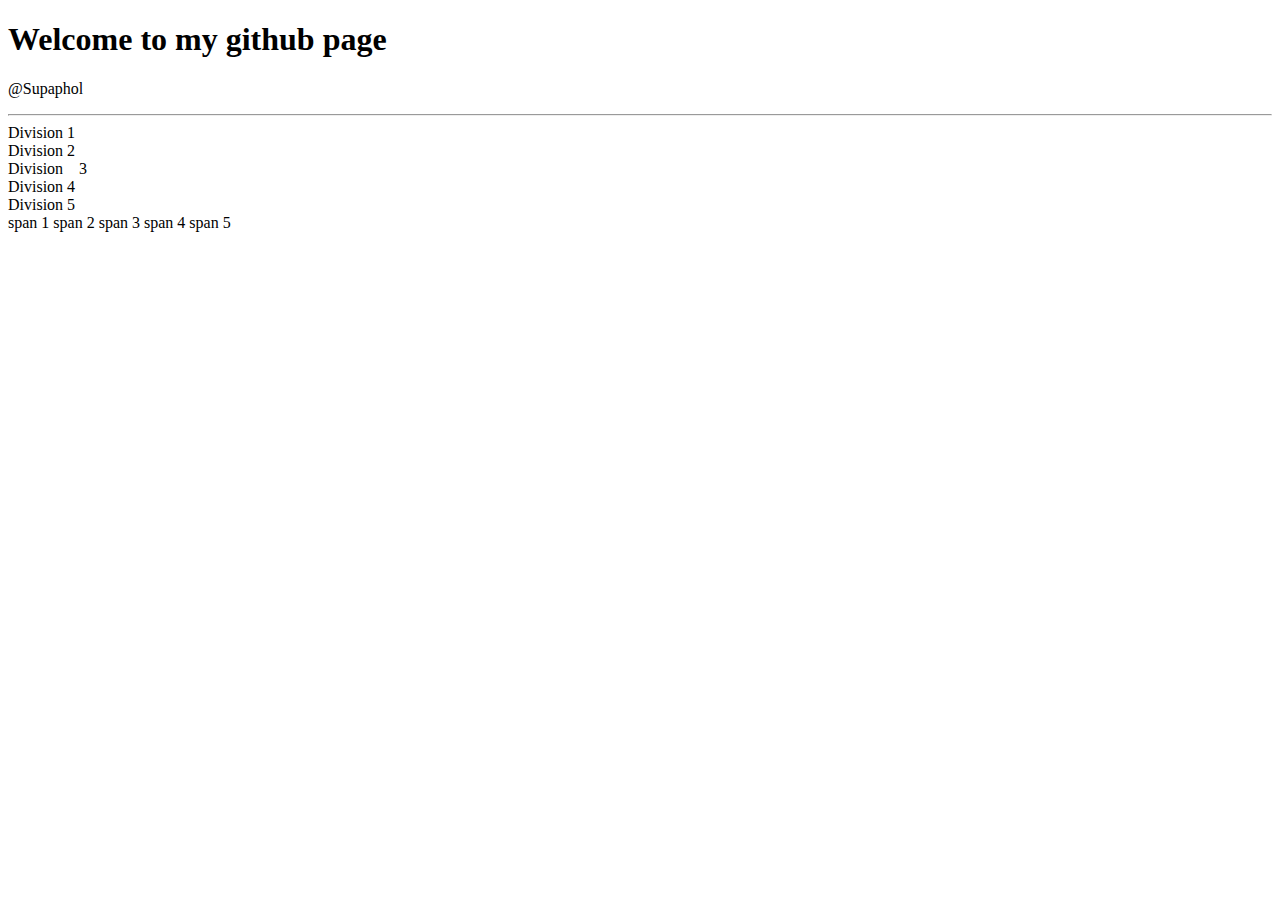
<file: index.html>
<!DOCTYPE html>
<html>
<head>
	<title> Supaphol Github Page</title>

</head>
<body>

	<h1>Welcome to my github page</h1>
	<p>@Supaphol</p>

	<hr>
	<div>Division 1 </div>
	<div>Division                       2</div>
	<div>
		Division&nbsp;&nbsp;&nbsp;&nbsp;3 
	</div>
	<div>Division 4</div><div>Division 5</div>
	<span> span 1 </span>
	<span> span 2 </span>
	<span> 
		span                            3 
	</span>
	<span> span 4 </span>	<span> span 5 </span>

</body>
</html>
</file>
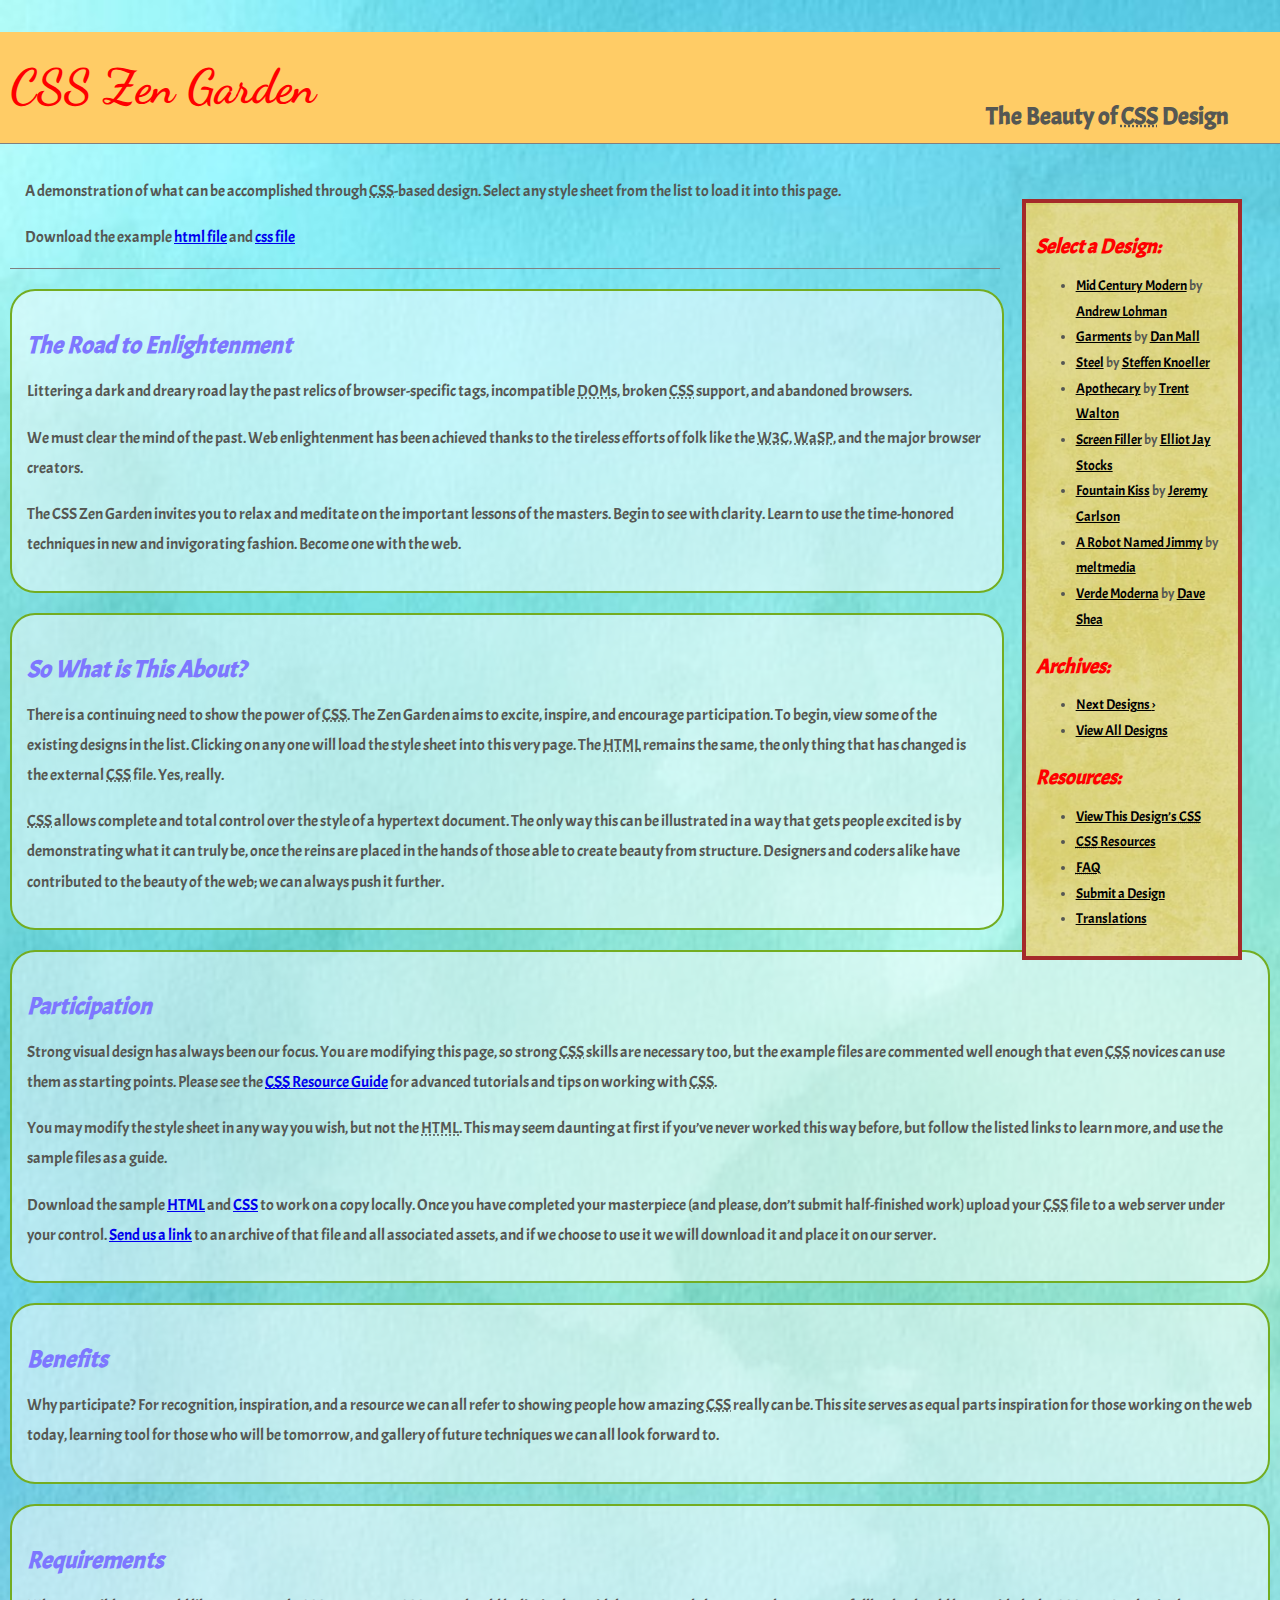
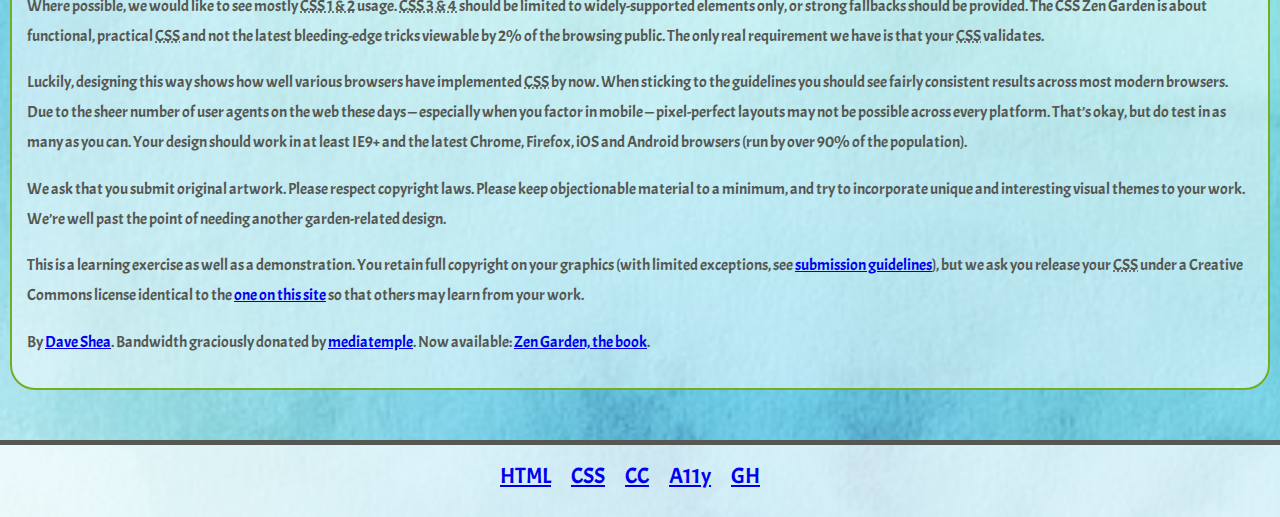
<file: csszengarden/index.html>
<!DOCTYPE html>
<html lang="en">
<head>
	<meta charset="utf-8">
	<title>CSS Zen Garden: The Beauty of CSS Design</title>

	<link rel="stylesheet" media="screen" href="style.css?v=8may2013">
	<link rel="alternate" type="application/rss+xml" title="RSS" href="http://www.csszengarden.com/zengarden.xml">

	<meta name="viewport" content="width=device-width, initial-scale=1.0">
	<meta name="author" content="Dave Shea">
	<meta name="description" content="A demonstration of what can be accomplished visually through CSS-based design.">
	<meta name="robots" content="all">


	<!--[if lt IE 9]>
	<script src="script/html5shiv.js"></script>
	<![endif]-->
</head>

<!--



	View source is a feature, not a bug. Thanks for your curiosity and
	interest in participating!

	Here are the submission guidelines for the new and improved csszengarden.com:

	- CSS3? Of course! Prefix for ALL browsers where necessary.
	- go responsive; test your layout at multiple screen sizes.
	- your browser testing baseline: IE9+, recent Chrome/Firefox/Safari, and iOS/Android
	- Graceful degradation is acceptable, and in fact highly encouraged.
	- use classes for styling. Don't use ids.
	- web fonts are cool, just make sure you have a license to share the files. Hosted 
	  services that are applied via the CSS file (ie. Google Fonts) will work fine, but
	  most that require custom HTML won't. TypeKit is supported, see the readme on this
	  page for usage instructions: https://github.com/mezzoblue/csszengarden.com/

	And a few tips on building your CSS file:

	- use :first-child, :last-child and :nth-child to get at non-classed elements
	- use ::before and ::after to create pseudo-elements for extra styling
	- use multiple background images to apply as many as you need to any element
	- use the Kellum Method for image replacement, if still needed. http://goo.gl/GXxdI
	- don't rely on the extra divs at the bottom. Use ::before and ::after instead.

		
-->

<body id="css-zen-garden">
<div class="page-wrapper">

	<section class="intro" id="zen-intro">
		<header role="banner">
			<h1>CSS Zen Garden</h1>
			<h2>The Beauty of <abbr title="Cascading Style Sheets">CSS</abbr> Design</h2>
		</header>

		<div class="summary" id="zen-summary" role="article">
			<p>A demonstration of what can be accomplished through <abbr title="Cascading Style Sheets">CSS</abbr>-based design. Select any style sheet from the list to load it into this page.</p>
			<p>Download the example <a href="/examples/index" title="This page's source HTML code, not to be modified.">html file</a> and <a href="/examples/style.css" title="This page's sample CSS, the file you may modify.">css file</a></p>
		</div>

		<div class="preamble" id="zen-preamble" role="article">
			<h3>The Road to Enlightenment</h3>
			<p>Littering a dark and dreary road lay the past relics of browser-specific tags, incompatible <abbr title="Document Object Model">DOM</abbr>s, broken <abbr title="Cascading Style Sheets">CSS</abbr> support, and abandoned browsers.</p>
			<p>We must clear the mind of the past. Web enlightenment has been achieved thanks to the tireless efforts of folk like the <abbr title="World Wide Web Consortium">W3C</abbr>, <abbr title="Web Standards Project">WaSP</abbr>, and the major browser creators.</p>
			<p>The CSS Zen Garden invites you to relax and meditate on the important lessons of the masters. Begin to see with clarity. Learn to use the time-honored techniques in new and invigorating fashion. Become one with the web.</p>
		</div>
	</section>

	<div class="main supporting" id="zen-supporting" role="main">
		<div class="explanation" id="zen-explanation" role="article">
			<h3>So What is This About?</h3>
			<p>There is a continuing need to show the power of <abbr title="Cascading Style Sheets">CSS</abbr>. The Zen Garden aims to excite, inspire, and encourage participation. To begin, view some of the existing designs in the list. Clicking on any one will load the style sheet into this very page. The <abbr title="HyperText Markup Language">HTML</abbr> remains the same, the only thing that has changed is the external <abbr title="Cascading Style Sheets">CSS</abbr> file. Yes, really.</p>
			<p><abbr title="Cascading Style Sheets">CSS</abbr> allows complete and total control over the style of a hypertext document. The only way this can be illustrated in a way that gets people excited is by demonstrating what it can truly be, once the reins are placed in the hands of those able to create beauty from structure. Designers and coders alike have contributed to the beauty of the web; we can always push it further.</p>
		</div>

		<div class="participation" id="zen-participation" role="article">
			<h3>Participation</h3>
			<p>Strong visual design has always been our focus. You are modifying this page, so strong <abbr title="Cascading Style Sheets">CSS</abbr> skills are necessary too, but the example files are commented well enough that even <abbr title="Cascading Style Sheets">CSS</abbr> novices can use them as starting points. Please see the <a href="http://www.mezzoblue.com/zengarden/resources/" title="A listing of CSS-related resources"><abbr title="Cascading Style Sheets">CSS</abbr> Resource Guide</a> for advanced tutorials and tips on working with <abbr title="Cascading Style Sheets">CSS</abbr>.</p>
			<p>You may modify the style sheet in any way you wish, but not the <abbr title="HyperText Markup Language">HTML</abbr>. This may seem daunting at first if you&#8217;ve never worked this way before, but follow the listed links to learn more, and use the sample files as a guide.</p>
			<p>Download the sample <a href="/examples/index" title="This page's source HTML code, not to be modified.">HTML</a> and <a href="/examples/style.css" title="This page's sample CSS, the file you may modify.">CSS</a> to work on a copy locally. Once you have completed your masterpiece (and please, don&#8217;t submit half-finished work) upload your <abbr title="Cascading Style Sheets">CSS</abbr> file to a web server under your control. <a href="http://www.mezzoblue.com/zengarden/submit/" title="Use the contact form to send us your CSS file">Send us a link</a> to an archive of that file and all associated assets, and if we choose to use it we will download it and place it on our server.</p>
		</div>

		<div class="benefits" id="zen-benefits" role="article">
			<h3>Benefits</h3>
			<p>Why participate? For recognition, inspiration, and a resource we can all refer to showing people how amazing <abbr title="Cascading Style Sheets">CSS</abbr> really can be. This site serves as equal parts inspiration for those working on the web today, learning tool for those who will be tomorrow, and gallery of future techniques we can all look forward to.</p>
		</div>

		<div class="requirements" id="zen-requirements" role="article">
			<h3>Requirements</h3>
			<p>Where possible, we would like to see mostly <abbr title="Cascading Style Sheets, levels 1 and 2">CSS 1 &amp; 2</abbr> usage. <abbr title="Cascading Style Sheets, levels 3 and 4">CSS 3 &amp; 4</abbr> should be limited to widely-supported elements only, or strong fallbacks should be provided. The CSS Zen Garden is about functional, practical <abbr title="Cascading Style Sheets">CSS</abbr> and not the latest bleeding-edge tricks viewable by 2% of the browsing public. The only real requirement we have is that your <abbr title="Cascading Style Sheets">CSS</abbr> validates.</p>
			<p>Luckily, designing this way shows how well various browsers have implemented <abbr title="Cascading Style Sheets">CSS</abbr> by now. When sticking to the guidelines you should see fairly consistent results across most modern browsers. Due to the sheer number of user agents on the web these days &#8212; especially when you factor in mobile &#8212; pixel-perfect layouts may not be possible across every platform. That&#8217;s okay, but do test in as many as you can. Your design should work in at least IE9+ and the latest Chrome, Firefox, iOS and Android browsers (run by over 90% of the population).</p>
			<p>We ask that you submit original artwork. Please respect copyright laws. Please keep objectionable material to a minimum, and try to incorporate unique and interesting visual themes to your work. We&#8217;re well past the point of needing another garden-related design.</p>
			<p>This is a learning exercise as well as a demonstration. You retain full copyright on your graphics (with limited exceptions, see <a href="http://www.mezzoblue.com/zengarden/submit/guidelines/">submission guidelines</a>), but we ask you release your <abbr title="Cascading Style Sheets">CSS</abbr> under a Creative Commons license identical to the <a href="http://creativecommons.org/licenses/by-nc-sa/3.0/" title="View the Zen Garden's license information.">one on this site</a> so that others may learn from your work.</p>
			<p role="contentinfo">By <a href="http://www.mezzoblue.com/">Dave Shea</a>. Bandwidth graciously donated by <a href="http://www.mediatemple.net/">mediatemple</a>. Now available: <a href="http://www.amazon.com/exec/obidos/ASIN/0321303474/mezzoblue-20/">Zen Garden, the book</a>.</p>
		</div>

		<footer>
			<a href="http://validator.w3.org/check/referer" title="Check the validity of this site&#8217;s HTML" class="zen-validate-html">HTML</a>
			<a href="http://jigsaw.w3.org/css-validator/check/referer" title="Check the validity of this site&#8217;s CSS" class="zen-validate-css">CSS</a>
			<a href="http://creativecommons.org/licenses/by-nc-sa/3.0/" title="View the Creative Commons license of this site: Attribution-NonCommercial-ShareAlike." class="zen-license">CC</a>
			<a href="http://mezzoblue.com/zengarden/faq/#aaa" title="Read about the accessibility of this site" class="zen-accessibility">A11y</a>
			<a href="https://github.com/mezzoblue/csszengarden.com" title="Fork this site on Github" class="zen-github">GH</a>
		</footer>

	</div>


	<aside class="sidebar" role="complementary">
		<div class="wrapper">

			<div class="design-selection" id="design-selection">
				<h3 class="select">Select a Design:</h3>
				<nav role="navigation">
					<ul>
					<li>
						<a href="/221/" class="design-name">Mid Century Modern</a> by						<a href="http://andrewlohman.com/" class="designer-name">Andrew Lohman</a>
					</li>					<li>
						<a href="/220/" class="design-name">Garments</a> by						<a href="http://danielmall.com/" class="designer-name">Dan Mall</a>
					</li>					<li>
						<a href="/219/" class="design-name">Steel</a> by						<a href="http://steffen-knoeller.de" class="designer-name">Steffen Knoeller</a>
					</li>					<li>
						<a href="/218/" class="design-name">Apothecary</a> by						<a href="http://trentwalton.com" class="designer-name">Trent Walton</a>
					</li>					<li>
						<a href="/217/" class="design-name">Screen Filler</a> by						<a href="http://elliotjaystocks.com/" class="designer-name">Elliot Jay Stocks</a>
					</li>					<li>
						<a href="/216/" class="design-name">Fountain Kiss</a> by						<a href="http://jeremycarlson.com" class="designer-name">Jeremy Carlson</a>
					</li>					<li>
						<a href="/215/" class="design-name">A Robot Named Jimmy</a> by						<a href="http://meltmedia.com/" class="designer-name">meltmedia</a>
					</li>					<li>
						<a href="/214/" class="design-name">Verde Moderna</a> by						<a href="http://www.mezzoblue.com/" class="designer-name">Dave Shea</a>
					</li>					</ul>
				</nav>
			</div>

			<div class="design-archives" id="design-archives">
				<h3 class="archives">Archives:</h3>
				<nav role="navigation">
					<ul>
						<li class="next">
							<a href="/214/page1">
								Next Designs <span class="indicator">&rsaquo;</span>
							</a>
						</li>
						<li class="viewall">
							<a href="http://www.mezzoblue.com/zengarden/alldesigns/" title="View every submission to the Zen Garden.">
								View All Designs							</a>
						</li>
					</ul>
				</nav>
			</div>

			<div class="zen-resources" id="zen-resources">
				<h3 class="resources">Resources:</h3>
				<ul>
					<li class="view-css">
						<a href="style.css" title="View the source CSS file of the currently-viewed design.">
							View This Design&#8217;s <abbr title="Cascading Style Sheets">CSS</abbr>						</a>
					</li>
					<li class="css-resources">
						<a href="http://www.mezzoblue.com/zengarden/resources/" title="Links to great sites with information on using CSS.">
							<abbr title="Cascading Style Sheets">CSS</abbr> Resources						</a>
					</li>
					<li class="zen-faq">
						<a href="http://www.mezzoblue.com/zengarden/faq/" title="A list of Frequently Asked Questions about the Zen Garden.">
							<abbr title="Frequently Asked Questions">FAQ</abbr>						</a>
					</li>
					<li class="zen-submit">
						<a href="http://www.mezzoblue.com/zengarden/submit/" title="Send in your own CSS file.">
							Submit a Design						</a>
					</li>
					<li class="zen-translations">
						<a href="http://www.mezzoblue.com/zengarden/translations/" title="View translated versions of this page.">
							Translations						</a>
					</li>
				</ul>
			</div>
		</div>
	</aside>


</div>

<!--

	These superfluous divs/spans were originally provided as catch-alls to add extra imagery.
	These days we have full ::before and ::after support, favour using those instead.
	These only remain for historical design compatibility. They might go away one day.
		
-->
<div class="extra1" role="presentation"></div><div class="extra2" role="presentation"></div><div class="extra3" role="presentation"></div>
<div class="extra4" role="presentation"></div><div class="extra5" role="presentation"></div><div class="extra6" role="presentation"></div>

</body>
</html>
</file>
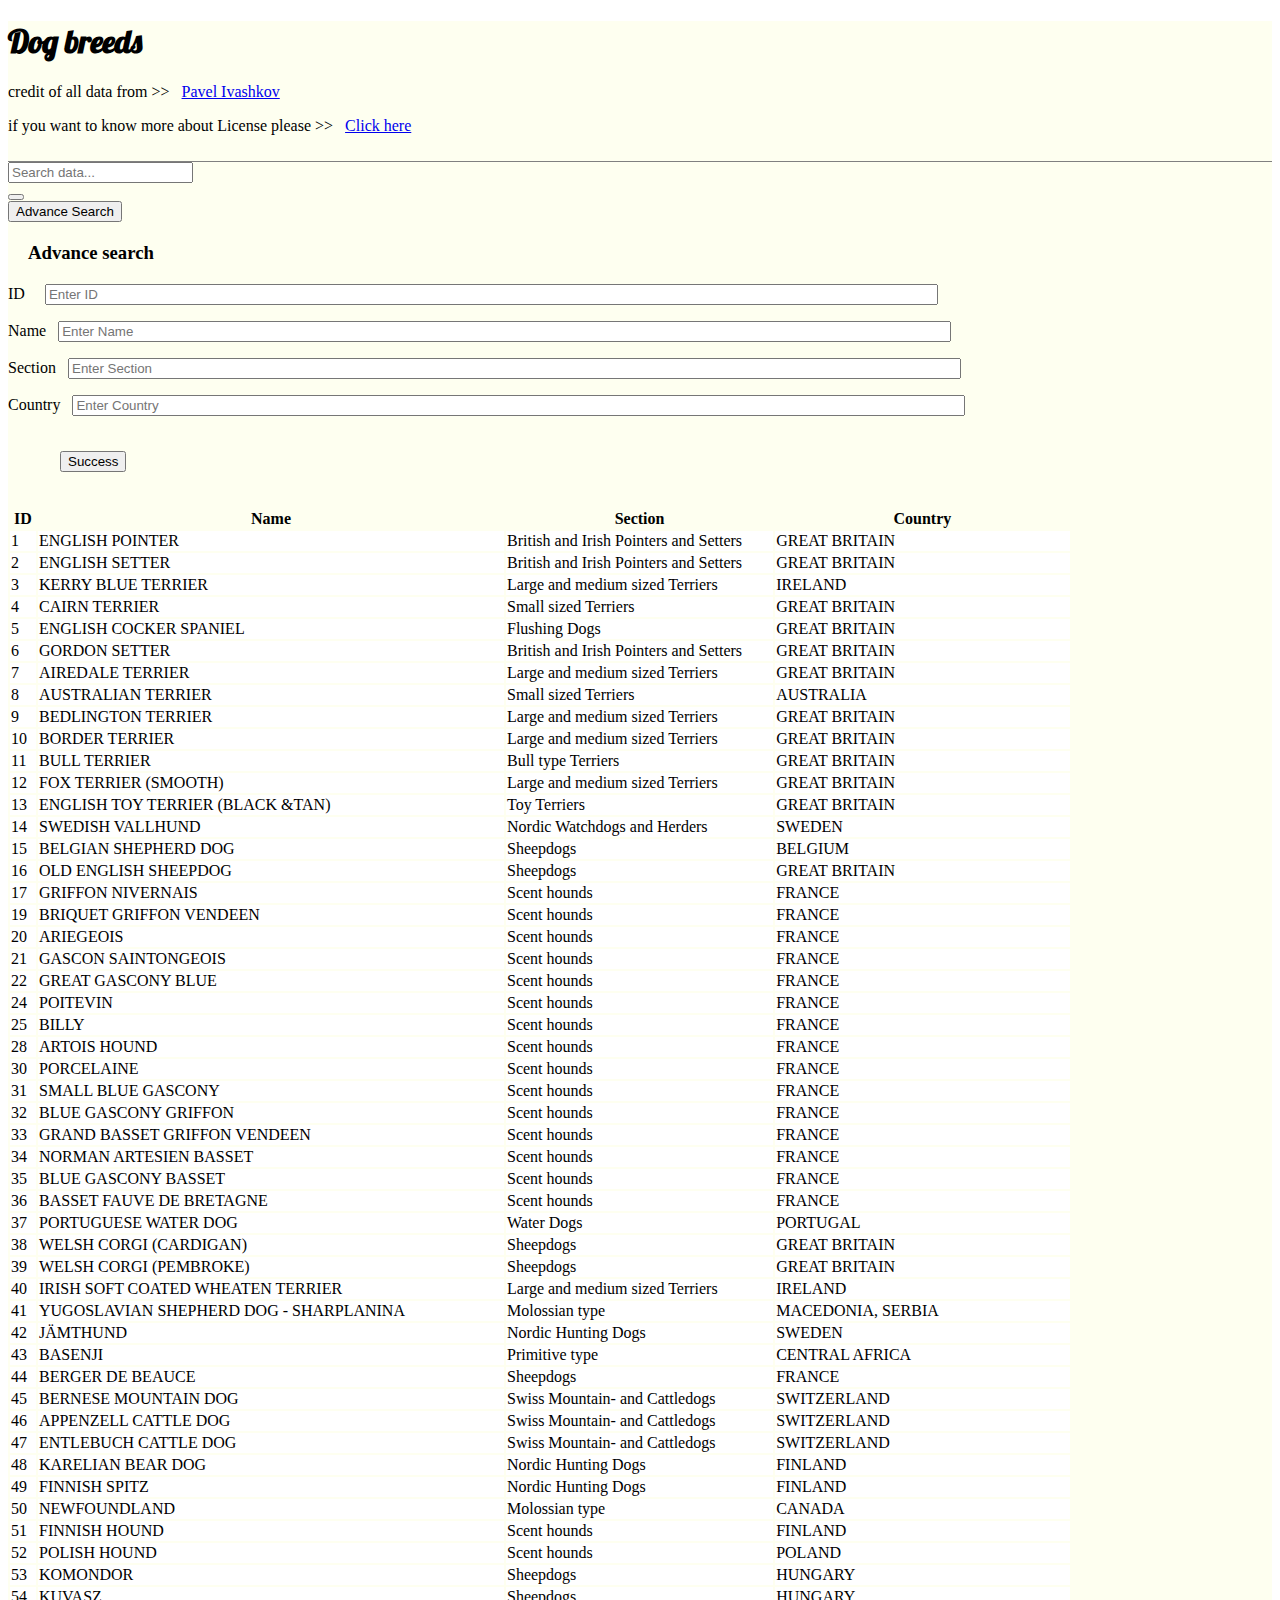
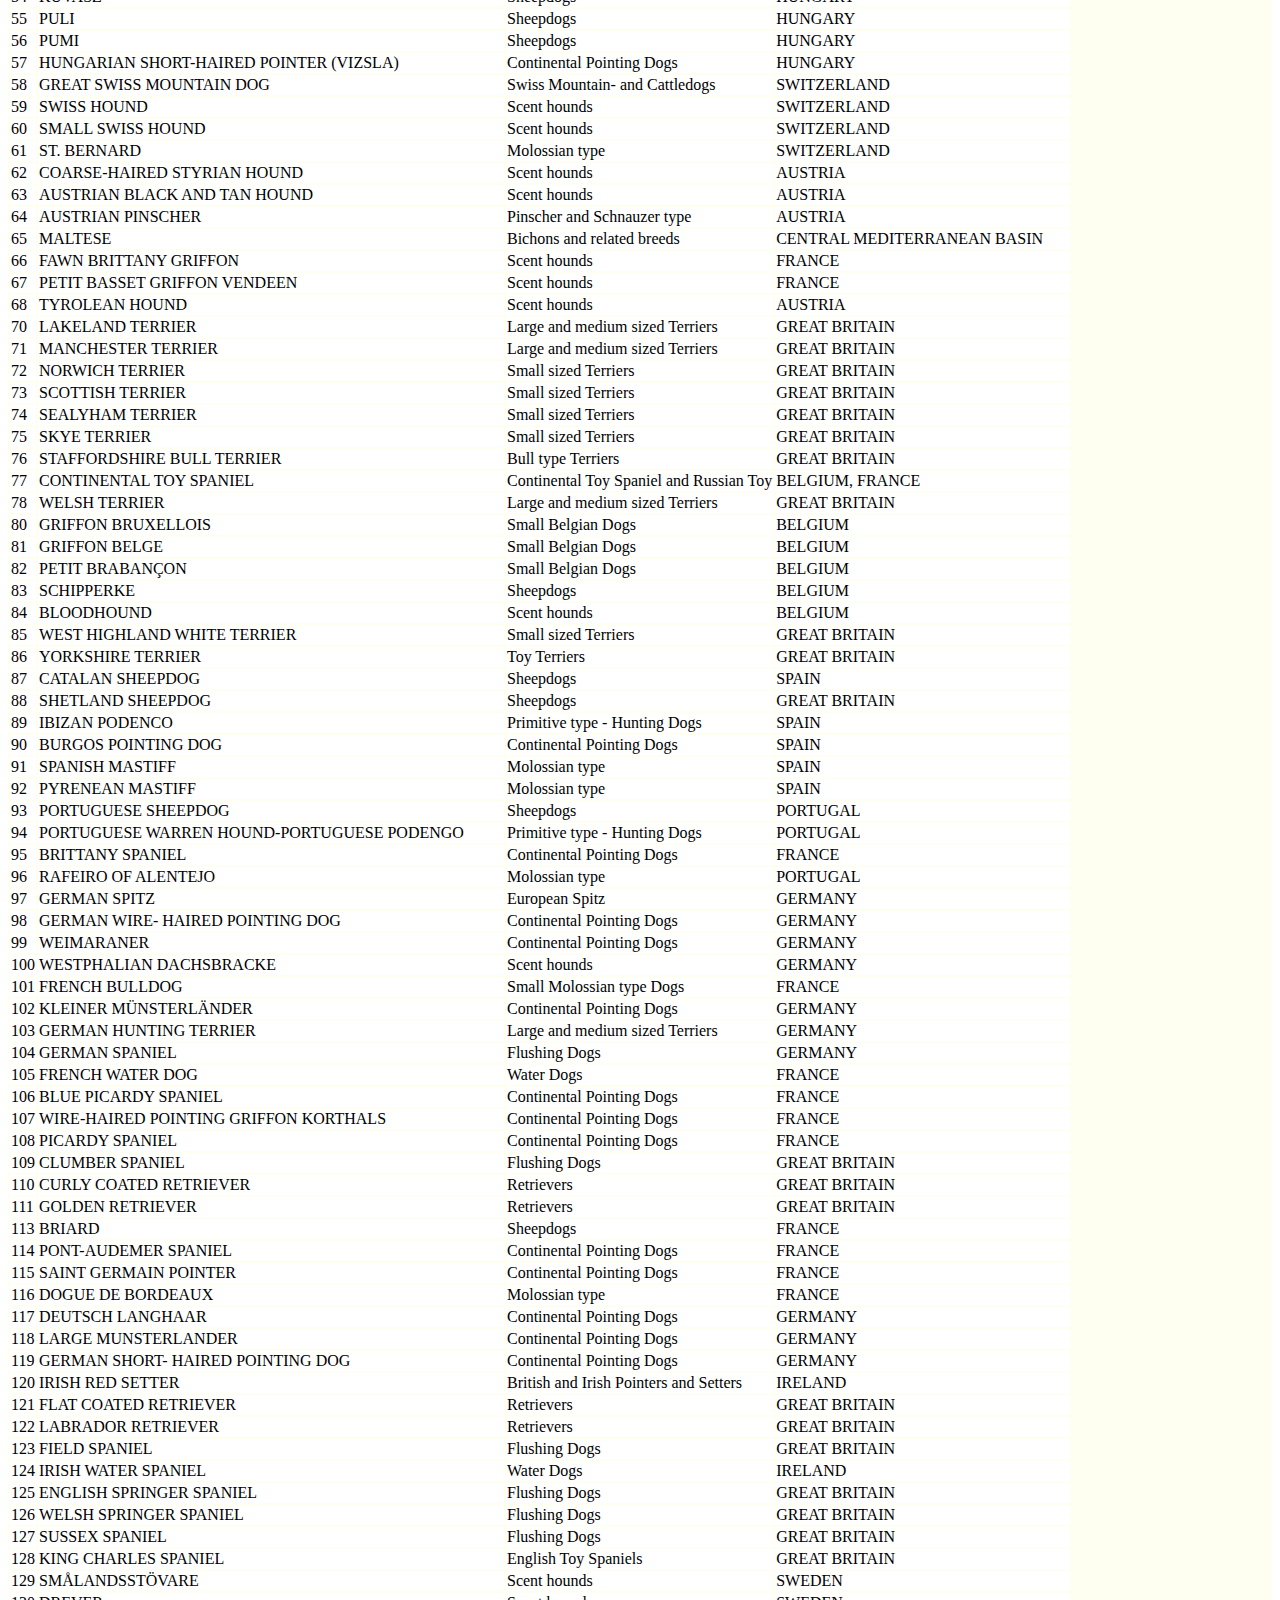
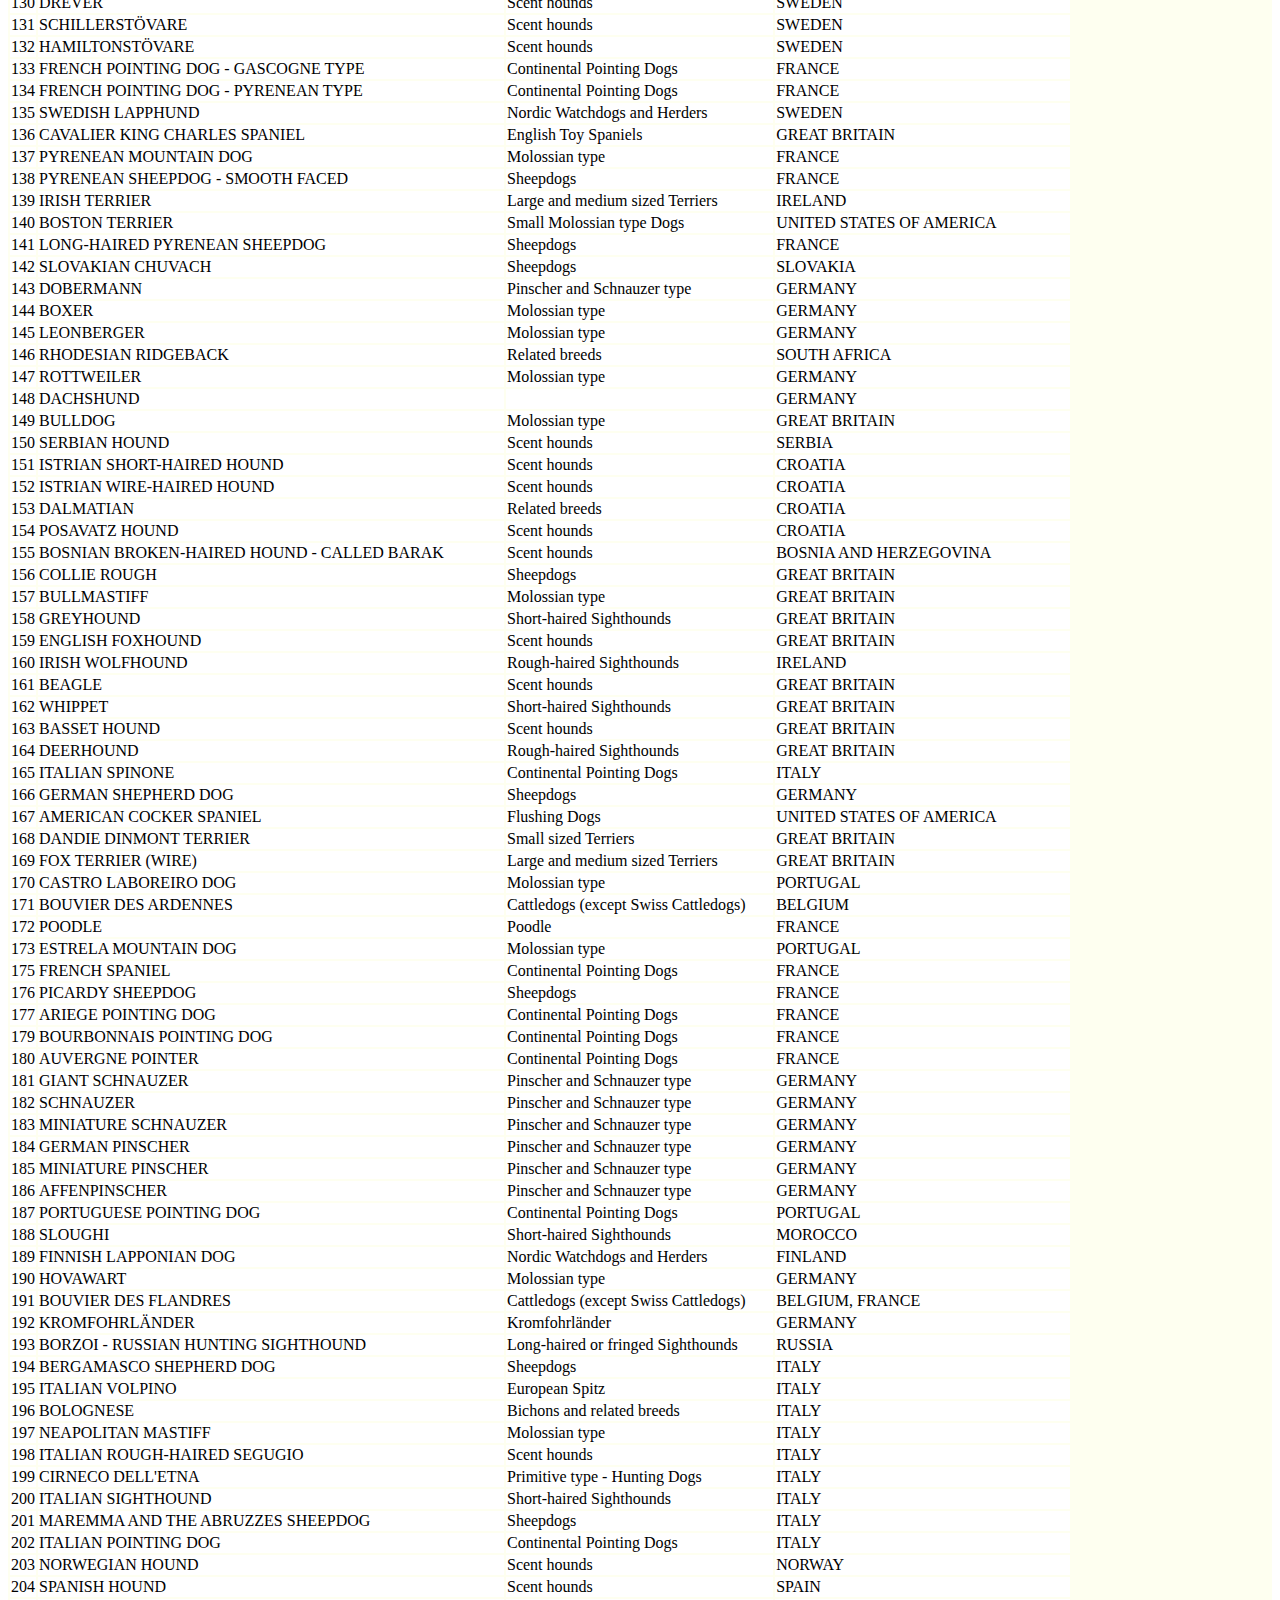
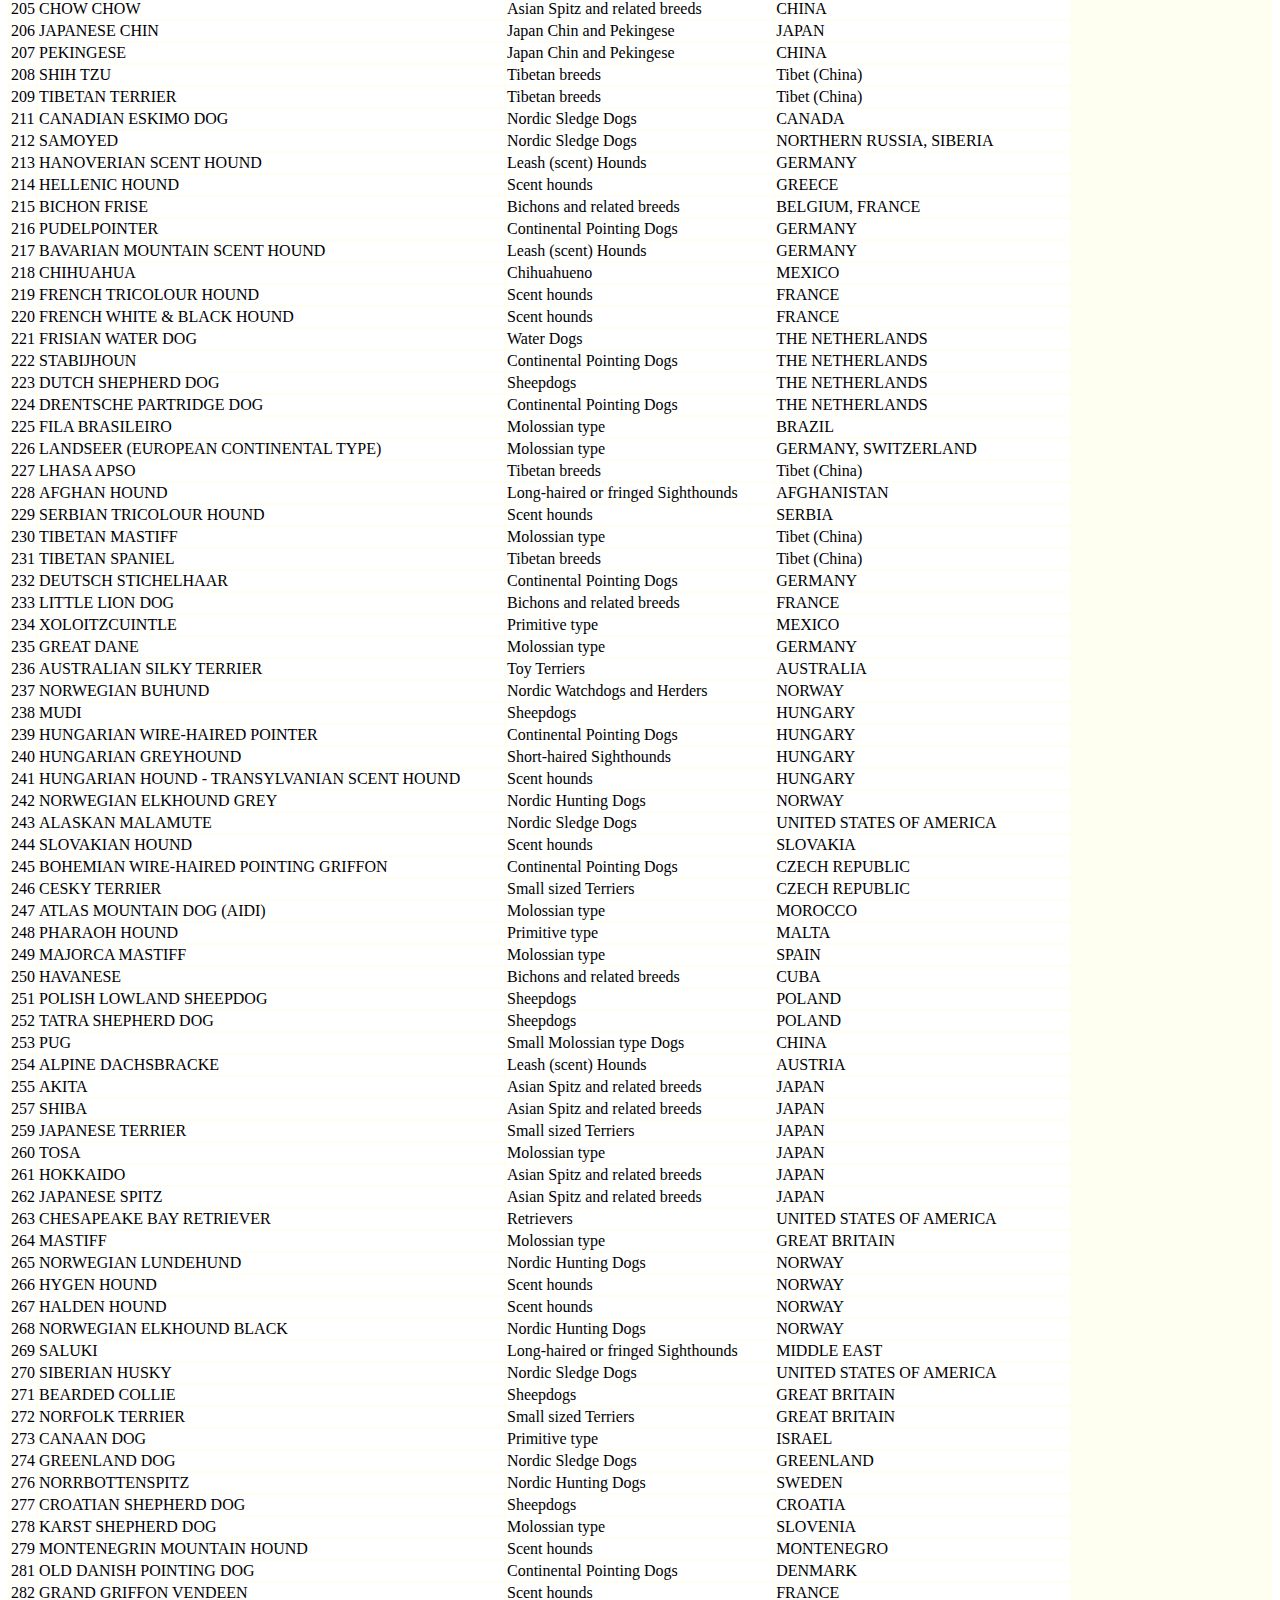
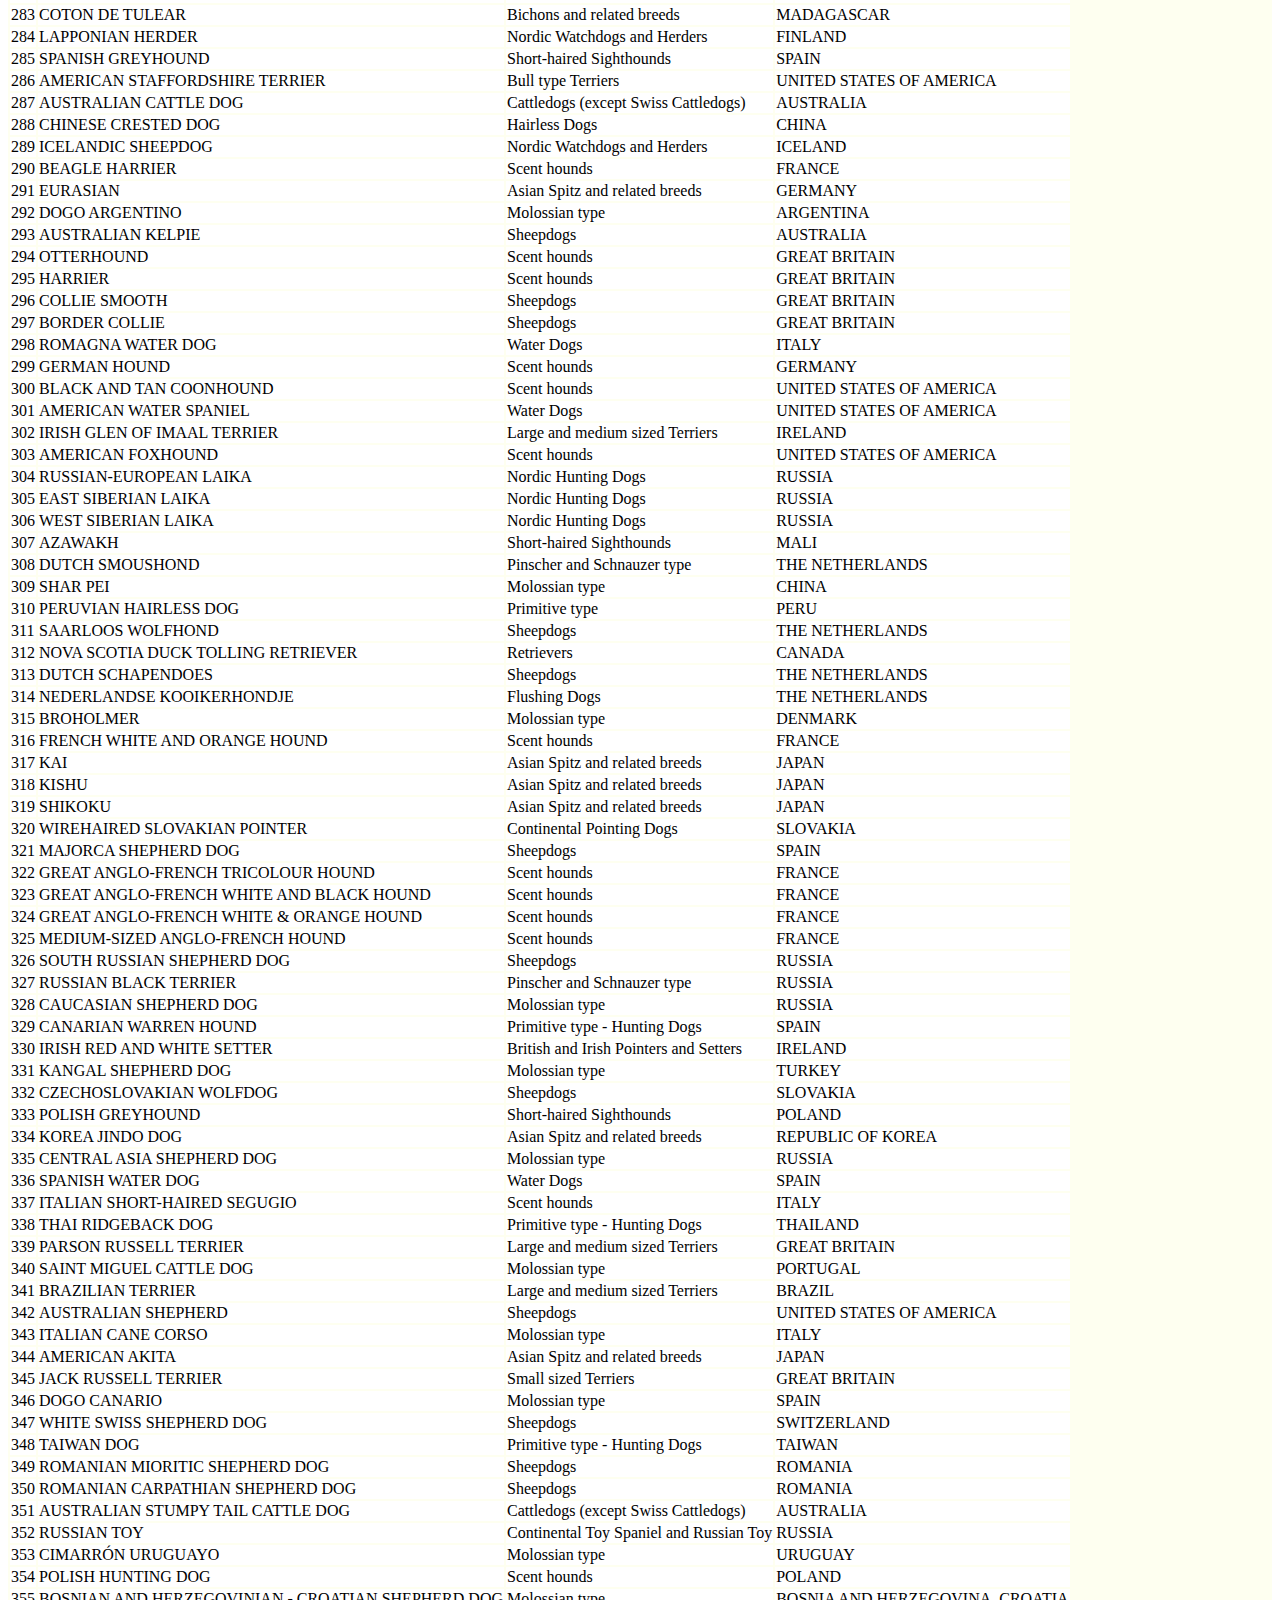
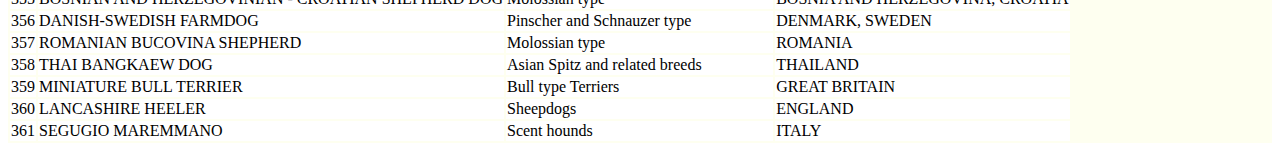
<file: jquery/index.html>
<!DOCTYPE html>
<html lang="en">

<head>
    <meta charset="UTF-8">
    <meta name="viewport" content="width=device-width, initial-scale=1.0">
    <meta http-equiv="X-UA-Compatible" content="ie=edge">
    <title>Dog breeds</title>
    <link href="https://fonts.googleapis.com/css?family=Lobster" rel="stylesheet">
    <link rel="stylesheet" href="https://use.fontawesome.com/releases/v5.7.1/css/all.css" integrity="sha384-fnmOCqbTlWIlj8LyTjo7mOUStjsKC4pOpQbqyi7RrhN7udi9RwhKkMHpvLbHG9Sr" crossorigin="anonymous">
    <link rel="stylesheet" href="https://stackpath.bootstrapcdn.com/bootstrap/4.2.1/css/bootstrap.min.css"
        integrity="sha384-GJzZqFGwb1QTTN6wy59ffF1BuGJpLSa9DkKMp0DgiMDm4iYMj70gZWKYbI706tWS" crossorigin="anonymous">
</head>

<body>
    <section class="section" style = "background-color: #fefff0 ">
        <div class="jumbotron text-center" id='banner' style ="border-bottom-style: solid;
        border-bottom-width: thin;
        border-bottom-color: grey;
        padding-bottom: 10px">
            <h1 style = "font-family: 'Lobster', cursive;">Dog breeds </h1>
            <p class = "d-flex justify-content-end">credit of all data from >> &nbsp;
                <a href="https://github.com/paiv/fci-breeds"> Pavel Ivashkov</a>
            </p>
            <p class = "d-flex justify-content-end"> if you want to know more about License please >> &nbsp; 
                    <a href="https://github.com/paiv/fci-breeds/blob/master/LICENSE"> Click here</a>
             </p>

            
        </div>
        <div class="container">
            <div class="level">
                <!--first row-->
                <div class="row">
                    <!--first col-->
                    <div class="col-10 input-group mb-3">
                        <input type="text" class="form-control" placeholder="Search data..."
                            aria-label="Recipient's username" aria-describedby="button-addon2" id = "input-text">
                        <div class="input-group-append">
                            <button class="btn btn-outline-secondary" type="button" id="submit-botton"><i class="fas fa-search"></i></button>
                        </div>
                    </div>
                    <!--second col-->
                    <div class="col-2 ">
                        <button class="btn btn-outline-secondary" type="button" id="advance-btn" type="button"
                            data-toggle="collapse" data-target="#collapseExample" aria-expanded="false"
                            aria-controls="collapseExample">Advance
                            Search</button>
                    </div>
                </div>
                <!--end first row-->

                <div class="collapse card card-body alert alert-primary" role="alert" id="collapseDiv" style="margin-bottom: 10px">
                    <h3 style = "margin: 20px">
                        Advance search
                    </h3>
                    <div class="row ">
                        <div class="col 3">
                            <p class="control"> ID &nbsp;&nbsp;&nbsp;
                                <input class="border border-info rounded alert " role="alert" type="text" id="id-text"
                                    placeholder="Enter ID" style = "width :70%">
                            </p>
                        </div>
                        <div class="col 3">
                            <p class="control"> Name &nbsp;
                                <input class="border border-info rounded alert " role="alert" type="text" id="name-text"
                                    placeholder="Enter Name" style = "width :70%">
                            </p>
                        </div>
                        <div class="col 3">
                            <p class="control"> Section &nbsp;
                                <input class="border border-info rounded alert " role="alert" type="text" id="section-text"
                                    placeholder="Enter Section" style = "width :70%">
                            </p>
                        </div>
                        <div class="col 3">
                            <p class="control">Country &nbsp;
                                <input class="border border-info rounded alert " role="alert" type="text" id="country-text"
                                    placeholder="Enter Country" style ="width: 70%">
                            </p>
                        </div>
                    </div>
                    <div class ="row d-flex justify-content-end" style  = " font-size: 16px;;padding: 15px 32px ;margin : 20px">
                            <button class ="btn btn-success btn-lg" type="button" id = "ad-submit-botton">Success</button>
                        </div>
                    </div>

                </div>
            



                <!--table row-->
                <div class="row" style ="min-height: 500px">
                    <table class="table table-bordered table-hover" id="Na" >
                        <thead class="thead-dark">
                            <tr>
                                <th scope="col">ID</th>
                                <th scope="col">Name</th>
                                <th scope="col">Section</th>
                                <th scope="col">Country</th>
                            </tr>
                        </thead>
                    </table>
                </div>
                <!--table end -->
            </div>


    </section>
    <script src="jquery-3.3.1.min.js"></script>
    <script src="myscript.js"></script>
</body>

</html>
</file>
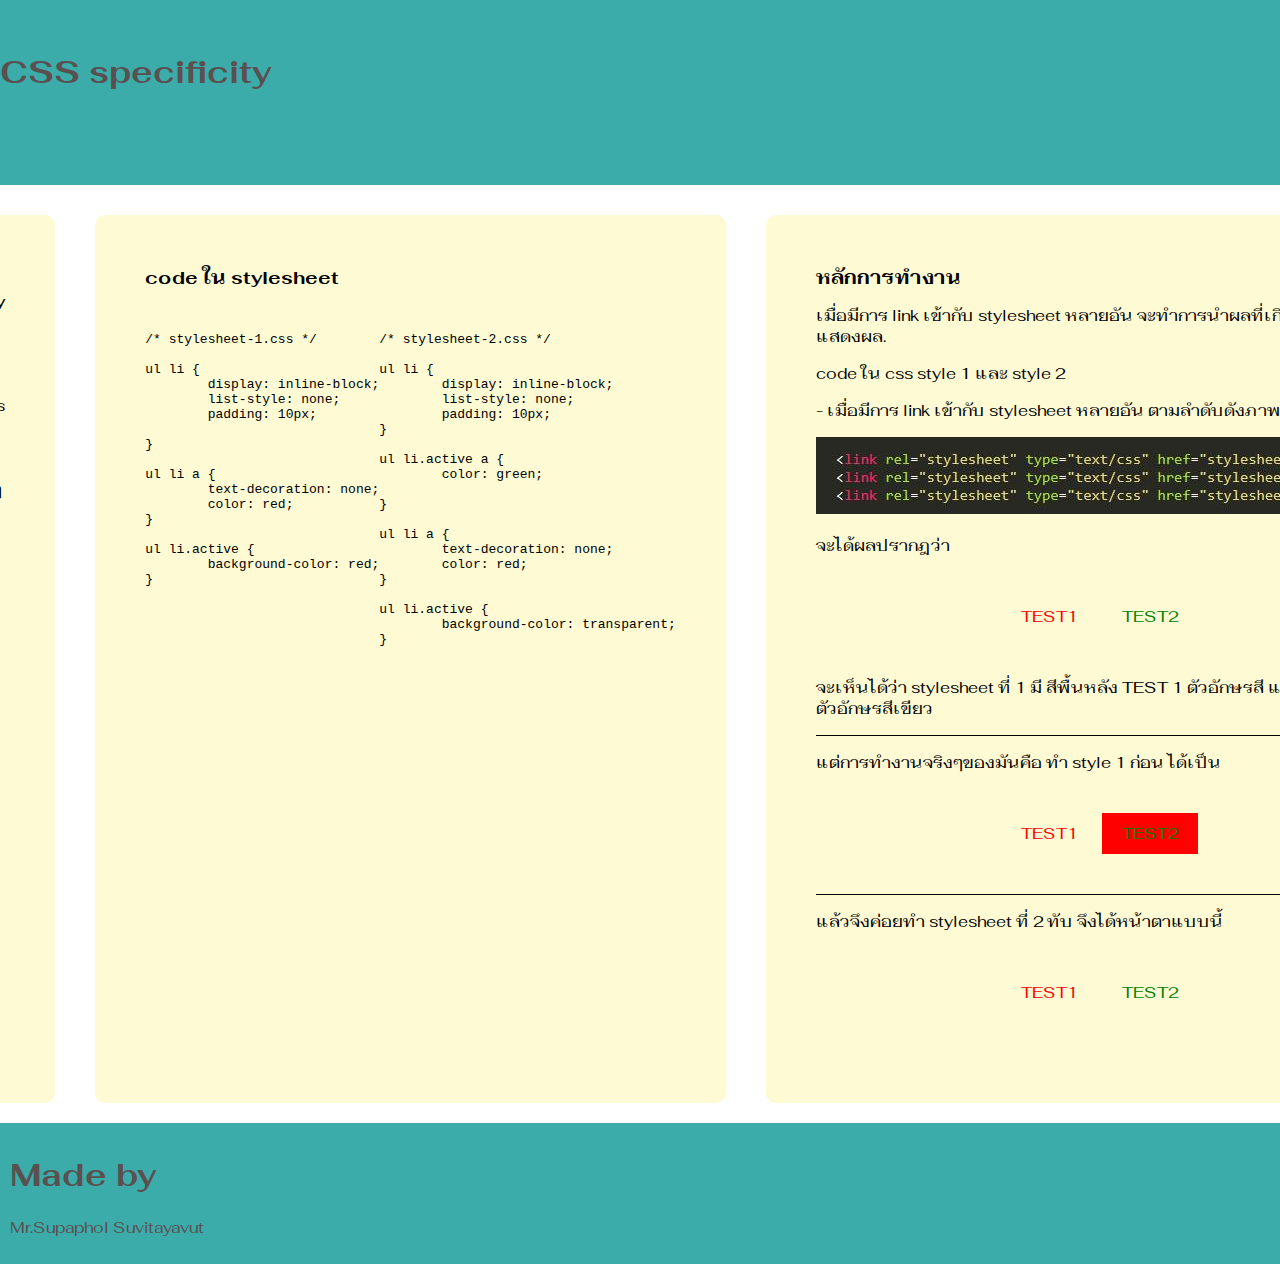
<file: specificity/index.html>
<!DOCTYPE html>
<html>
<head>
	<title></title>

	<link rel="stylesheet" href="https://stackpath.bootstrapcdn.com/bootstrap/4.2.1/css/bootstrap.min.css" integrity="sha384-GJzZqFGwb1QTTN6wy59ffF1BuGJpLSa9DkKMp0DgiMDm4iYMj70gZWKYbI706tWS" crossorigin="anonymous">

	<link rel="stylesheet" type="text/css" href="stylesheet.css">
	<link rel="stylesheet" type="text/css" href="stylesheet-1.css">
	<link rel="stylesheet" type="text/css" href="stylesheet-2.css">

<meta charset="UTF-8">

</head>
<body>



<div class="jumbotron text-center" id = 'banner'>
  <h1>CSS specificity </h1>
</div>


  <div class ="row"id = 'first'>
    <div class="col-md-7 col-sm-7" id='what'>
    	<div id ='wh'>    	
    		<h3 >CSS specificity คืออะไร</h3>
    	</div>

    	<p>
    			css specificity เป็น css rules ที่ html จะเลือกใช้ style ลงใน element นั้นๆ 
    	</p>

    </div>

     <div class ="row"id = 'first'>
    <div class="col-md-7 col-sm-7" id='what'>
    	<div id ='wh'>    	
    		<h3 >code ใน stylesheet </h3>
    	</div>

<section  class="code">
				<pre>
/* stylesheet-1.css */
			
ul li {
	display: inline-block;
	list-style: none;
	padding: 10px;

}

ul li a {
	text-decoration: none;
	color: red;
}

ul li.active {
	background-color: red;
}
</pre>
		<pre>
/* stylesheet-2.css */

ul li {
	display: inline-block;
	list-style: none;
	padding: 10px;
}

ul li.active a {
	color: green;

}

ul li a {
	text-decoration: none;
	color: red;
}

ul li.active {
	background-color: transparent;
}

		</pre>
	</section >


    </div>

<div class="col-md-7 col-sm-7" id='what'>
      <h3>หลักการทำงาน</h3>

<p>เมื่อมีการ link เข้ากับ stylesheet หลายอัน จะทำการนำผลที่เกิดล่าสุดมาแสดงผล.</p>
<p> code ใน css style 1 และ style 2</p>

	

	<p> - เมื่อมีการ link เข้ากับ stylesheet หลายอัน ตามลำดับดังภาพ</p>
		<img src = "p1.jpg"> 
		<p>  </p>
		<p>  </p>
		<div id ='line'>
		<p> จะได้ผลปรากฎว่า </p>
	      	<nav>
		<ul>
			<li>
				<a href="index.html">TEST1</a>
			</li>
			<li class="active">
				<a href="index.html">TEST2</a>
			</li>
		</ul>
	</nav>
	<p> จะเห็นได้ว่า stylesheet ที่ 1 มี สีพื้นหลัง TEST 1 ตัวอักษรสี แดง TEST 2 ตัวอักษรสีเขียว  </p>
</div>
<div id ='line'>
			<p>  </p>
		<p> แต่การทำงานจริงๆของมันคือ ทำ style 1 ก่อน ได้เป็น </p>

	      	<nav>
		<ul id = 's'>
			<li style = "	
			display: inline-block;
	list-style: none;
	padding: 10px;">
				<a href="index.html" style="	text-decoration: none;
	color: red;">TEST1</a>
			</li>
			<li class="active" style="background-color: red;">
				<a href="index.html">TEST2</a>
			</li>
		</ul>


			      	<nav>

			      		</div>


			      				<p> แล้วจึงค่อยทำ stylesheet ที่ 2 ทับ  จึงได้หน้าตาแบบนี้</p>
		<ul>
			<li>
				<a href="index.html">TEST1</a>
			</li>
			<li class="active">
				<a href="index.html">TEST2</a>
			</li>
		</ul>
	</nav>
</div>
</div>

</div>

<div class="jumbotron text-center" style="margin-bottom:0" id = 'footer'>
  <h1>Made by</h1>
  <p>Mr.Supaphol  Suvitayavut</p>
</div>




</body>
</html>
</file>
<file: csszengarden/style.css>
@import url('https://fonts.googleapis.com/css?family=Acme|Dancing+Script');


body { 
	font: 78% ;
	line-height: 1.88889;
	color: #555753; 
	background: rgba(255,230,179,0.5) ;
	text-align: 10px;
	margin: 0; 
	padding: 0;
	min-width: 1240px;
	

}

h1{
	font-size: 3em;

	color : red;
	top: 15;
	padding: 10px;
  	border-bottom-style: solid;
  	border-bottom-width: thin;
  	border-bottom-color: grey;
  	background-color : #ffcc66 ;
  	font-family: 'Dancing Script', cursive;
  	-webkit-animation: tracking-in-contract 0.8s cubic-bezier(0.215, 0.610, 0.355, 1.000) both;
	        animation: tracking-in-contract 0.8s cubic-bezier(0.215, 0.610, 0.355, 1.000) both;
}

h1:hover ,h1:focus{
	text-shadow: 1px 2px 3px #000000;
}

h2{
	position: absolute; 
	top: 2%; 
	right: 3%;
	width: 20%;
	-webkit-animation: focus-in-expand 0.8s cubic-bezier(0.250, 0.460, 0.450, 0.940) 0.7s both;
	        animation: focus-in-expand 0.8s cubic-bezier(0.250, 0.460, 0.450, 0.940) 0.7s both;
}

h3 { 
	font: italic bold 1.5em  Acme, sans-serif;
	margin-bottom: 0; 
	color: #7D77FF;
}


a:hover {  
	color: magenta;
}

@media only screen and (min-width: 2000px) {
  body {
    background-color: lightblue;
  }
}
/*  text  */
#css-zen-garden{
	position: relative;
	background-image: url(bg.jpg) ; 
	/* from https://cdn.pixabay.com/photo/2016/09/13/19/31/texture-1668079_960_720.jpg */
	background-size: cover;
	font-family: 'Acme', sans-serif;
}
#zen-summary{
		width: 75%;
		margin: 10px 10px 20px 10px; 
		padding: 0px 15px 0px 15px;

  		border-bottom-style: solid;
  		border-bottom-width: thin;
  		border-bottom-color: grey;
}


#zen-preamble , .explanation{
		width: 75%;
		margin: 10px 10px 20px 10px; 
		padding: 15px;
		background : rgba(255,255,255,0.5);
		border-radius: 25px;
  		border: 2px solid #73AD21;

}


/* side bar*/

.sidebar {
	min-width: 15%;
	max-width: 15%;
	position: absolute;
	top: 8%; 
	padding: 10px;
	right: 3%;
	width: 15%;
	font-size: 85%;
	background-image: url(sidebar-bg.jpg) ;
	/*image from https://cdn.pixabay.com/photo/2016/12/18/02/41/background-1914910_960_720.jpg*/
	background-size: cover;
	border: 4px solid brown;
	-webkit-animation: fade-in-right 1s cubic-bezier(0.390, 0.575, 0.565, 1.000) 1s both;
	        animation: fade-in-right 1s cubic-bezier(0.390, 0.575, 0.565, 1.000) 1s both;

	}

	.sidebar li a:link {
	color: #000000;
	}
	.sidebar li a:visited {
	color:  #9966ff;
	}
	.sidebar li a:hover {
	color: magenta;
	}


h3.select ,h3.archives,h3.resources { 
	color : red;
	font-weight: bold ;
	}

.design-nameLhover{
	font-color : white;
}

/* footer */
footer { 
	display: flex;
	justify-content: center;
	margin-top: 50px;

	background : rgba(255,255,255,0.7);
	padding: 10px;
	padding-bottom: 20px;
	border: ;
	border-top: 5px solid;
	font-size: 1.4em;
	}

footer a:link, footer a:visited { 
	margin-right: 20px; 
	}
.participation , .benefits ,.requirements{
		margin: 10px 10px 20px 10px; 
		padding: 15px;
		background : rgba(255,255,255,0.5);
		border-radius: 25px;
  		border: 2px solid #73AD21;
}

@media only screen and (min-width: 1300px) {
.participation{
		width: 75%;
		margin: 10px 10px 20px 10px; 
		padding: 15px;
		background : rgba(255,255,255,0.5);
		border-radius: 25px;
  		border: 2px solid #73AD21;
  	}

}

@media only screen and (min-width: 2000px) {
h2{
	top: 0.5%; 
}

}


/*  animation keyframe */

	/* ----------------------------------------------
 * Generated by Animista on 2019-2-3 14:34:44
 * w: http://animista.net, t: @cssanimista
 * ---------------------------------------------- */

/**
 * ----------------------------------------
 * animation focus-in-expand
 * ----------------------------------------
 */
@-webkit-keyframes focus-in-expand {
  0% {
    letter-spacing: -0.5em;
    -webkit-filter: blur(12px);
            filter: blur(12px);
    opacity: 0;
  }
  100% {
    -webkit-filter: blur(0px);
            filter: blur(0px);
    opacity: 1;
  }
}
@keyframes focus-in-expand {
  0% {
    letter-spacing: -0.5em;
    -webkit-filter: blur(12px);
            filter: blur(12px);
    opacity: 0;
  }
  100% {
    -webkit-filter: blur(0px);
            filter: blur(0px);
    opacity: 1;
  }
}

/* ----------------------------------------------
 * Generated by Animista on 2019-2-3 14:37:57
 * w: http://animista.net, t: @cssanimista
 * ---------------------------------------------- */

/**
 * ----------------------------------------
 * animation tracking-in-contract
 * ----------------------------------------
 */
@-webkit-keyframes tracking-in-contract {
  0% {
    letter-spacing: 1em;
    opacity: 0;
  }
  40% {
    opacity: 0.6;
  }
  100% {
    letter-spacing: normal;
    opacity: 1;
  }
}
@keyframes tracking-in-contract {
  0% {
    letter-spacing: 1em;
    opacity: 0;
  }
  40% {
    opacity: 0.6;
  }
  100% {
    letter-spacing: normal;
    opacity: 1;
  }
}

/* ----------------------------------------------
 * Generated by Animista on 2019-2-3 14:47:6
 * w: http://animista.net, t: @cssanimista
 * ---------------------------------------------- */

/**
 * ----------------------------------------
 * animation fade-in-right
 * ----------------------------------------
 */
@-webkit-keyframes fade-in-right {
  0% {
    -webkit-transform: translateX(50px);
            transform: translateX(50px);
    opacity: 0;
  }
  100% {
    -webkit-transform: translateX(0);
            transform: translateX(0);
    opacity: 1;
  }
}
@keyframes fade-in-right {
  0% {
    -webkit-transform: translateX(50px);
            transform: translateX(50px);
    opacity: 0;
  }
  100% {
    -webkit-transform: translateX(0);
            transform: translateX(0);
    opacity: 1;
  }
}
</file>
<file: specificity/stylesheet.css>
@import url('https://fonts.googleapis.com/css?family=Fahkwang');

html , body{
	margin :0;
	padding : 0;
	height: 100%;
	width: 100%;
font-family: 'Fahkwang', sans-serif;
}

.jumbotron {
	background-color: #3CACAB;
	color: #5A5050 ;
}

#footer{
	padding: 10px;
}

#first{
	display: flex;
	justify-content: center;
	padding : 0px;
	margin : 0px;
}

#banner{
	margin-bottom: 10px;
	padding-top: 30px;
	padding-bottom: 20px;
	height: 15%;
}

.col-md-7{
	margin: 30px; 
	padding:50px;
	border-radius: 10px;
	background-color: #FEFAD4;
	margin : 20px;
}

h3  {
	margin: 0px 0px 15px 0px;
	 
}

.code{
		margin-top: 30px;
	display: flex;
	justify-content: space-around;
	flex-wrap: nowrap;
}

ul {
	width: 50%;
	margin: 20px auto;
	padding: 20px;
	text-align: center;
}

ul li a {
	padding: 10px;
}

#line{
	border-bottom: 1px solid;
	border-bottom-width : thin;
	margin-bottom: 10px;
}
</file>
<file: specificity/stylesheet-1.css>
ul li {
	display: inline-block;
	list-style: none;
	padding: 10px;

}

ul li a {
	text-decoration: none;
	color: red;
}

ul li.active {
	background-color: red;
}
</file>
<file: specificity/stylesheet-2.css>
ul li {
	display: inline-block;
	list-style: none;
	padding: 10px;
}

ul li.active a {
	color: green;

}

ul li a {
	text-decoration: none;
	color: red;
}

ul li.active {
	background-color: transparent;
}
</file>
